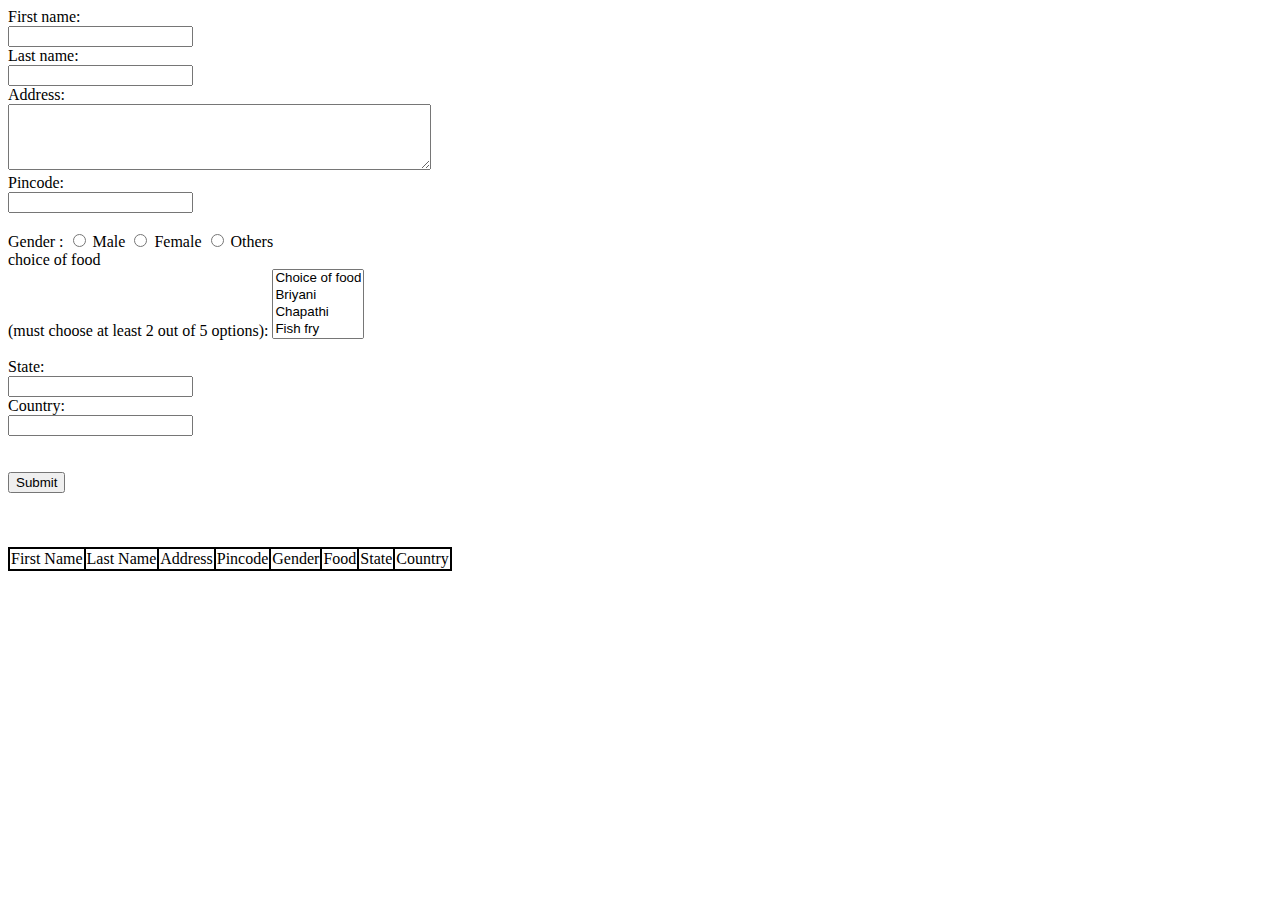
<file: index.html>
<!DOCTYPE html>
<html lang="en">

<head>
    <meta charset="UTF-8">
    <meta http-equiv="X-UA-Compatible" content="IE=edge">
    <meta name="viewport" content="width=device-width, initial-scale=1.0">
    <link rel="stylesheet" href="index.css">
    <link rel="stylesheet" href="https://cdn.jsdelivr.net/npm/bootstrap@4.6.1/dist/css/bootstrap.min.css"
        integrity="sha384-zCbKRCUGaJDkqS1kPbPd7TveP5iyJE0EjAuZQTgFLD2ylzuqKfdKlfG/eSrtxUkn" crossorigin="anonymous">
    <link href="https://cdnjs.cloudflare.com/ajax/libs/font-awesome/5.13.0/css/all.min.css" rel="stylesheet">
    <title>Form</title>
</head>

<body>
    
            <form  name="sub">
                <label for="fname">First name:</label><br>
                <input type="text" id="fname" name="fname"><br>
                <label for="lname">Last name:</label><br>
                <input type="text" id="lname" name="lname"><br>
                <label for="address">Address:</label><br>
                <textarea id="address" name="address" rows="4" cols="50"></textarea><br>
                <label for="pincode">Pincode:</label><br>
                <input type="number" id="pincode" name="pincode"><br><br>
                <label id="gender">Gender : </label>
                <input type="radio" name="gender" id="male" value="male" > Male
                <input type="radio" name="gender" id="female" value="female" > Female
                <input type="radio" name="gender" id="others" value="others" > Others<br>

                <label for="food" id="food">choice of food<br><span>(must choose at least 2 out of 5 options)</span>:</label>
                <select data-placeholder="Begin typing a name to filter..." multiple class="chosen-select" name="test" id="selectbox">
                    <option value="">Choice of food</option>
                    <option value="Briyani">Briyani</option>
                    <option value="Chapathi">Chapathi</option>
                    <option value="Fish fry">Fish fry</option>
                    <option value="Chicken 65">Chicken 65</option>
                    <option value="Mutton chops">Mutton chops</option>

                </select><br><br>

                <label for="state">State:</label><br>
                <input type="text" id="state" name="state"><br>
                <label for="country">Country:</label><br>
                <input type="text" id="country" name="country"><br><br><br>

                <input type="button" id="submit" value="Submit" onclick="submitForm()">
            </form>

    <br><br><br>
    
        <table id="table">
            <thead>
                <tr>
                    <td>First Name</td>
                    <td>Last Name</td>
                    <td>Address</td>
                    <td>Pincode</td>
                    <td>Gender</td>
                    <td>Food</td>
                    <td>State</td>
                    <td>Country</td>
                </tr>
            </thead>

        </table>
    

</body>
<script src="script.js"></script>

</html>
</file>
<file: index.css>
form{
    
    text-align: left;

}
input{
    align-items: center;
}

table,tr,td{
    border: 2px solid black;
    border-collapse: collapse;
    
    
}
</file>
